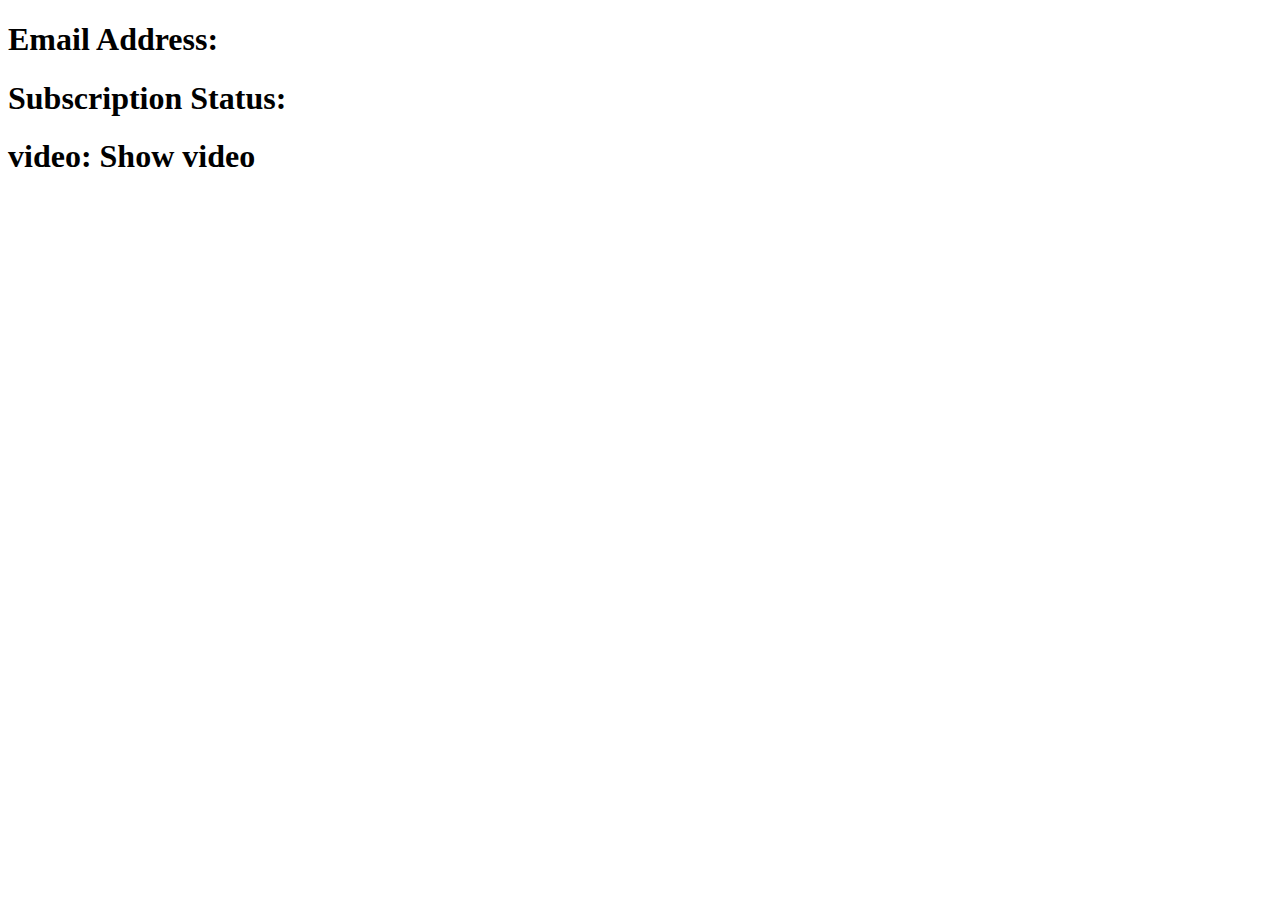
<file: Promises/index.html>
<!DOCTYPE html>
<html lang="en">
<head>
    <meta charset="UTF-8">
    <meta http-equiv="X-UA-Compatible" content="IE=edge">
    <meta name="viewport" content="width=device-width, initial-scale=1.0">
    <script src="app.js" defer></script>
    <title>Document</title>
</head>
<body>
    <h1>Email Address: <span class="email"></span></h1>
    <h1>Subscription Status: <span class="status"></span></h1>
    <h1>video: <span class="video"></span></h1>
</body>
</html>
</file>
